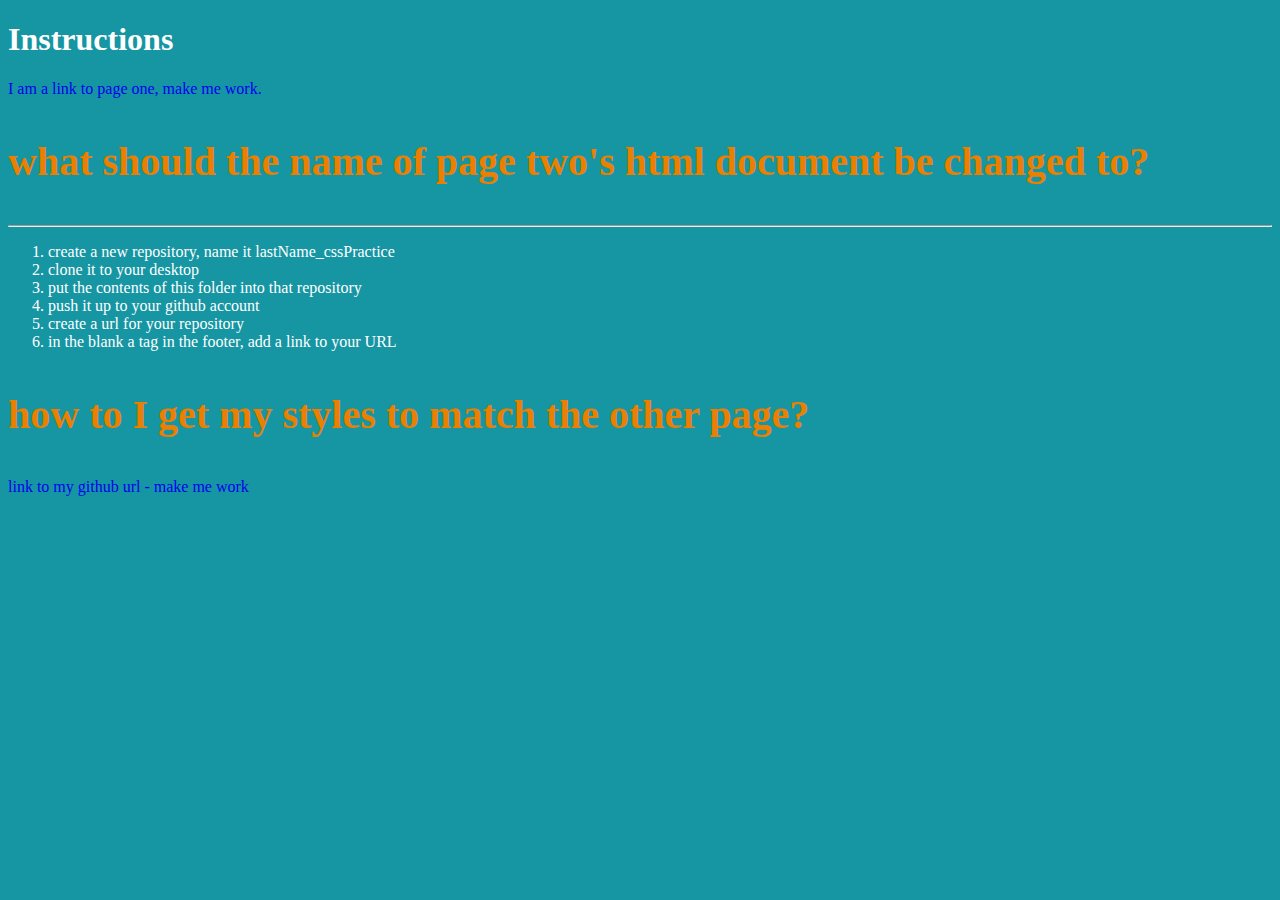
<file: index.html>
<!DOCTYPE html>
<html>
	<head>
	    <meta charset="utf-8">
	    <title>Page Two</title>
		<link href="style.css" rel="stylesheet">
	</head>
	<body>
		<header>
			<h1>Instructions</h1>
			 <a href="/index.html">I am a link to page one, make me work.</a>
		</header>
		<section>
			<p>what should the name of page two's html document be changed to?</p>
			<hr>
			<ol>
				<li>create a new repository, name it lastName_cssPractice</li>
				<li>clone it to your desktop</li>
				<li>put the contents of this folder into that repository</li>
				<li>push it up to your github account</li>
				<li>create a url for your repository</li>
				<li>in the blank a tag in the footer, add a link to your URL</li>
			</ol>
		</section>
		<footer>
			<p>how to I get my styles to match the other page?</p>
			<a href="https://ilnancy.github.io/liang_cssPractice/">link to my github url - make me work</a>
		</footer>

	</body>
</html>
</file>
<file: style.css>
body {
    background-color: #1695a3;
    color: #ffffff;

}

p {
    color: #eb7f00;
    font-size: 40px;
    font-weight: bold;
}

h3 {
    text-align: center;

}

a {
    text-decoration: none;
}
</file>
